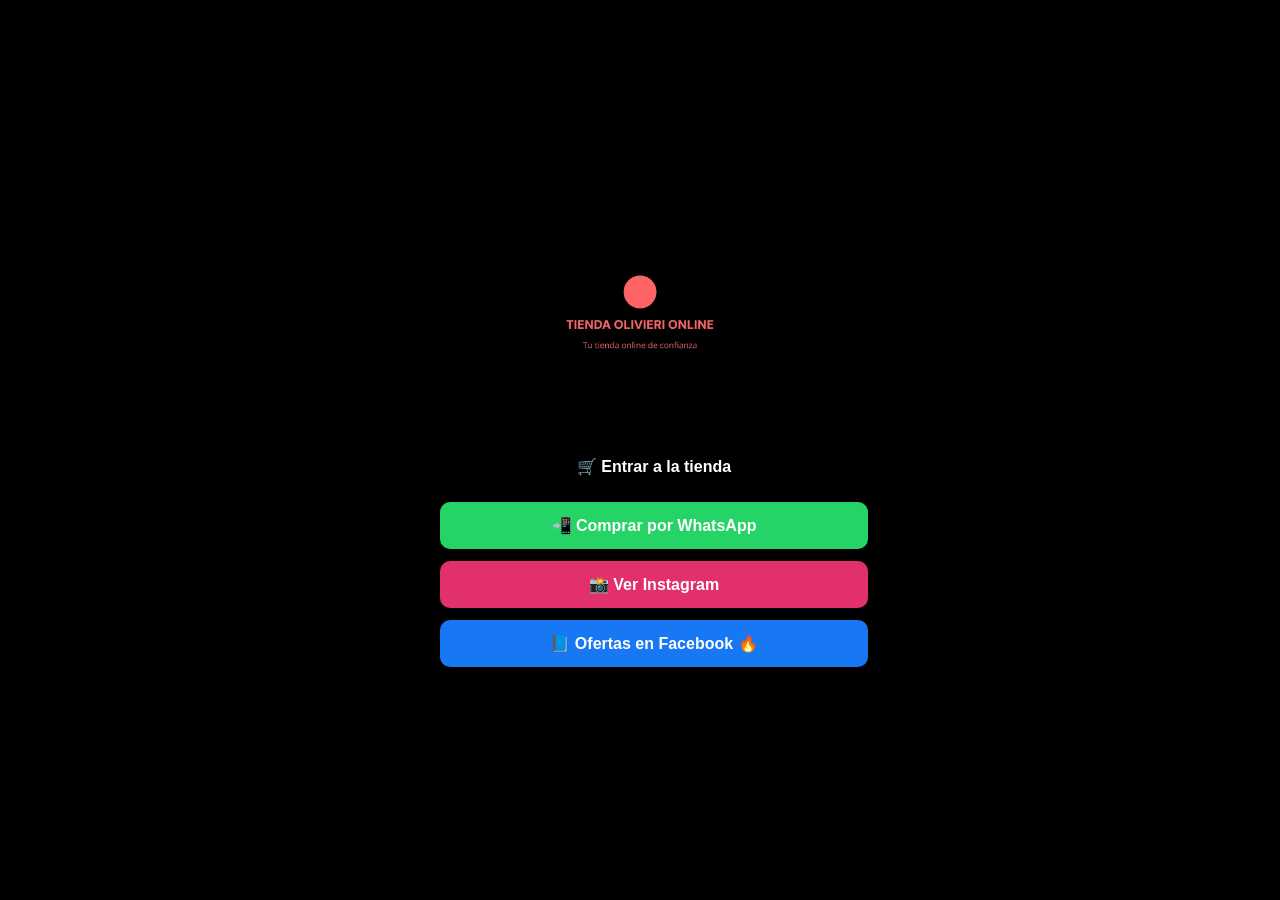
<file: index.html>
<!DOCTYPE html>
<html lang="es">
<head>
  <meta charset="UTF-8">
  <meta name="viewport" content="width=device-width, initial-scale=1.0">
  <title>Tienda Olivieri Online</title>

  <style>
    body {
      margin: 0;
      font-family: Arial, sans-serif;
      background: black;
      height: 100vh;
      display: flex;
      align-items: center;
      justify-content: center;
    }

    .overlay {
      background: rgba(0,0,0,0.75);
      padding: 40px 30px;
      border-radius: 16px;
      text-align: center;
      width: 90%;
      max-width: 400px;
    }

    .logo {
      width: 180px;
      margin-bottom: 25px;
    }

    .btn {
      display: block;
      width: 100%;
      margin: 12px 0;
      padding: 14px;
      border-radius: 10px;
      text-decoration: none;
      color: white;
      font-weight: bold;
      transition: 0.2s;
    }

    .btn:hover {
      transform: scale(1.05);
    }

    .tienda { background: black; }
    .whatsapp { background: #25D366; }
    .instagram { background: #E1306C; }
    .facebook { background: #1877F2; }
  </style>
</head>

<body>

  <div class="overlay">
    <img src="tiendaolivierionline.webp" class="logo">

    <a href="tienda.html" class="btn tienda">🛒 Entrar a la tienda</a>
    <a href="https://wa.me/5491161368107" class="btn whatsapp">📲 Comprar por WhatsApp</a>
    <a href="https://instagram.com/TiendaOlivieriOnline" class="btn instagram">📸 Ver Instagram</a>
    <a href="https://www.facebook.com/profile.php?id=61572079288086" class="btn facebook" target="_blank">
  📘 Ofertas en Facebook 🔥
</a>
  </div>

</body>
</html>
</file>
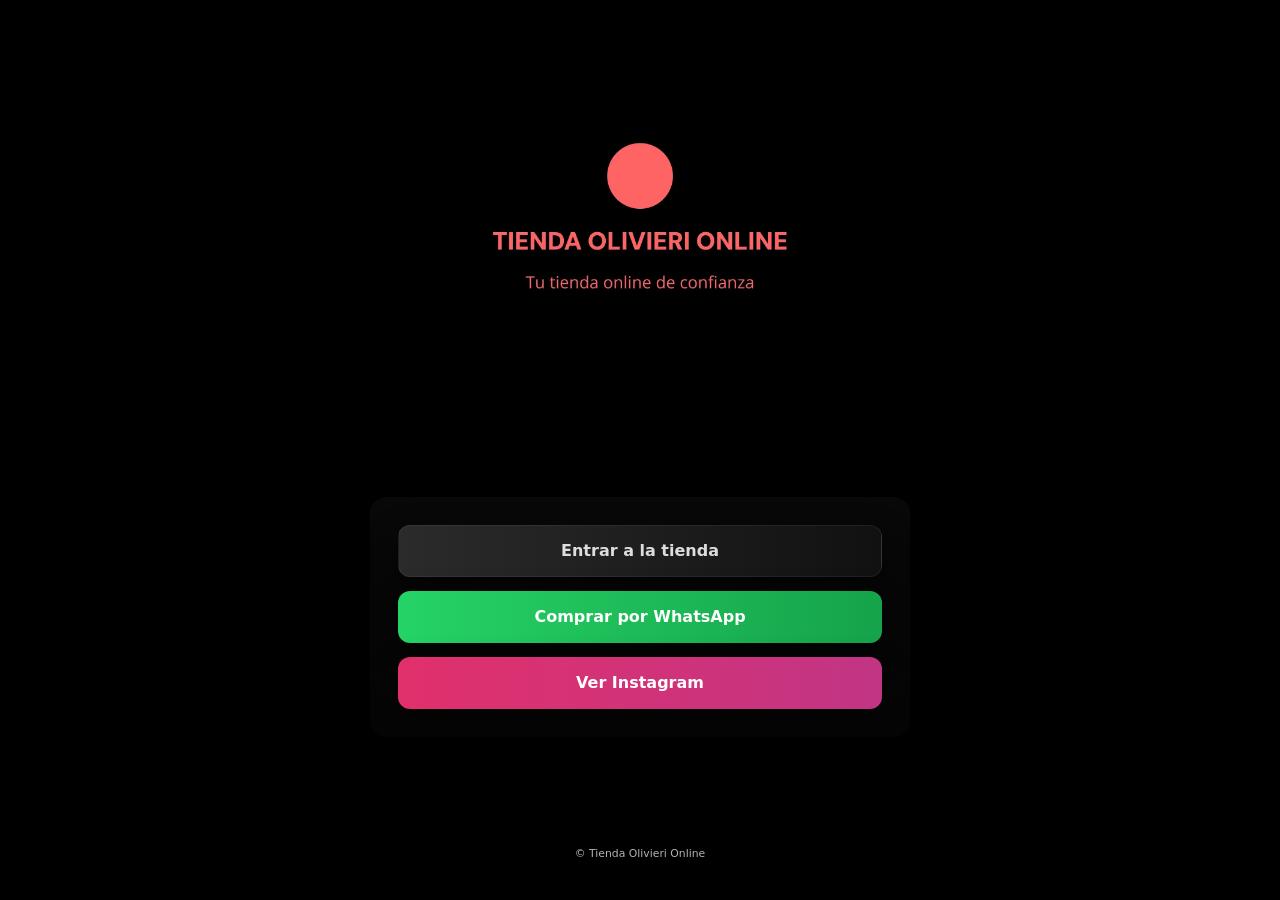
<file: landing.html>
<!doctype html>
<html lang="es">
<head>
  <meta charset="utf-8" />
  <meta name="viewport" content="width=device-width,initial-scale=1" />
  <title>Entrada - TiendaOlivieriOnline</title>
  <link rel="stylesheet" href="landing.css">
</head>
<body>
  <div class="landing-bg" role="img" aria-label="Portada Tienda Olivieri Online">
    <div class="overlay"></div>
    <header class="landing-header">
      <img src="tiendaolivierionline.webp" alt="Tienda Olivieri Online" class="landing-logo" />
    </header>

    <main class="landing-main" role="main">
      <div class="landing-card" role="group" aria-label="Acciones principales">
        <a class="landing-btn enter-btn" href="index.html">Entrar a la tienda</a>
        <a class="landing-btn wa-btn" href="https://wa.me/5491161368107?text=Hola%20quiero%20consultar%20por%20los%20productos" target="_blank" rel="noopener">Comprar por WhatsApp</a>
        <a class="landing-btn ig-btn" href="https://instagram.com/TiendaOlivieriOnline" target="_blank" rel="noopener">Ver Instagram</a>
      </div>
    </main>

    <footer class="landing-footer" aria-hidden="true">
      <small>© Tienda Olivieri Online</small>
    </footer>
  </div>

  <script>
    // Ensure keyboard accessibility: Enter key on focused button triggers link
    document.addEventListener('DOMContentLoaded', () => {
      document.querySelectorAll('.landing-btn').forEach(btn => {
        btn.addEventListener('keyup', (e) => { if(e.key === 'Enter') btn.click(); });
      });
    });
  </script>
</body>
</html>
</file>
<file: landing.css>
:root{
  --bg-dark: rgba(6,6,6,0.65);
  --white: #ffffff;
  --muted: rgba(255,255,255,0.85);
  --wa: linear-gradient(90deg,#25D366,#16a34a);
  --accent: #c71b1b;
  font-family: Inter, ui-sans-serif, system-ui, -apple-system, "Segoe UI", Roboto, "Helvetica Neue", Arial;
}

*{box-sizing:border-box}
html,body{height:100%;margin:0}
body{
  background:#000;
  color:var(--white);
  -webkit-font-smoothing:antialiased;
  -moz-osx-font-smoothing:grayscale;
  overflow-x: hidden;
}

/* Fullscreen bg using an external modern footwear/fashion image */
.landing-bg{
  min-height:100vh;
  display:flex;
  flex-direction:column;
  align-items:center;
  justify-content:space-between;
  background: black;
  position:relative;
}

/* soft dark overlay for legibility */
.overlay{
  position:absolute;
  inset:0;
  background: linear-gradient(180deg, rgba(0,0,0,0.55), rgba(0,0,0,0.6));
  pointer-events:none;
}

/* header with large centered logo */
.landing-header{
  width:100%;
  display:flex;
  justify-content:center;
  padding:36px 20px 10px 20px;
  position:relative;
  z-index:2;
}
.landing-logo{
  max-width:360px;
  width:60%;
  height:auto;
  display:block;
  filter:drop-shadow(0 10px 30px rgba(0,0,0,0.6));
}

/* main centered card with buttons */
.landing-main{
  width:100%;
  display:flex;
  justify-content:center;
  align-items:center;
  padding:20px;
  z-index:2;
}
.landing-card{
  width:min(540px, 94%);
  background: linear-gradient(180deg, rgba(255,255,255,0.03), rgba(255,255,255,0.02));
  border-radius:16px;
  padding:28px;
  display:flex;
  flex-direction:column;
  gap:14px;
  align-items:stretch;
  box-shadow:0 18px 50px rgba(0,0,0,0.6);
  text-align:center;
}

/* Buttons style */
.landing-btn{
  display:inline-flex;
  align-items:center;
  justify-content:center;
  gap:10px;
  text-decoration:none;
  padding:14px 18px;
  border-radius:12px;
  font-weight:800;
  color:var(--white);
  border:0;
  cursor:pointer;
  transition:transform .14s ease, box-shadow .14s ease, opacity .12s ease;
  min-height:52px;
  font-size:16px;
  box-shadow:0 10px 30px rgba(0,0,0,0.45);
}

/* Specific button colors */
.enter-btn{ background: linear-gradient(90deg,#2b2b2b,#111); color:var(--muted); border:1px solid rgba(255,255,255,0.06) }
.wa-btn{ background: var(--wa); color:#fff; }
.ig-btn{ background: linear-gradient(90deg,#E1306C,#C13584); color:#fff; }

/* Hover effects */
.landing-btn:hover{ transform:translateY(-6px) scale(1.01); box-shadow:0 20px 48px rgba(0,0,0,0.55) }
.landing-btn:active{ transform:translateY(-2px) }

/* Footer */
.landing-footer{ width:100%; text-align:center; padding:18px 12px 40px 12px; color:rgba(255,255,255,0.7); z-index:2; font-size:13px }

/* Responsive tweaks */
@media (max-width:520px){
  .landing-logo{ max-width:220px; width:62%; }
  .landing-card{ padding:18px; gap:12px; width:92%; border-radius:12px }
  .landing-btn{ font-size:15px; padding:12px 14px; min-height:48px; border-radius:10px }
}
</file>
